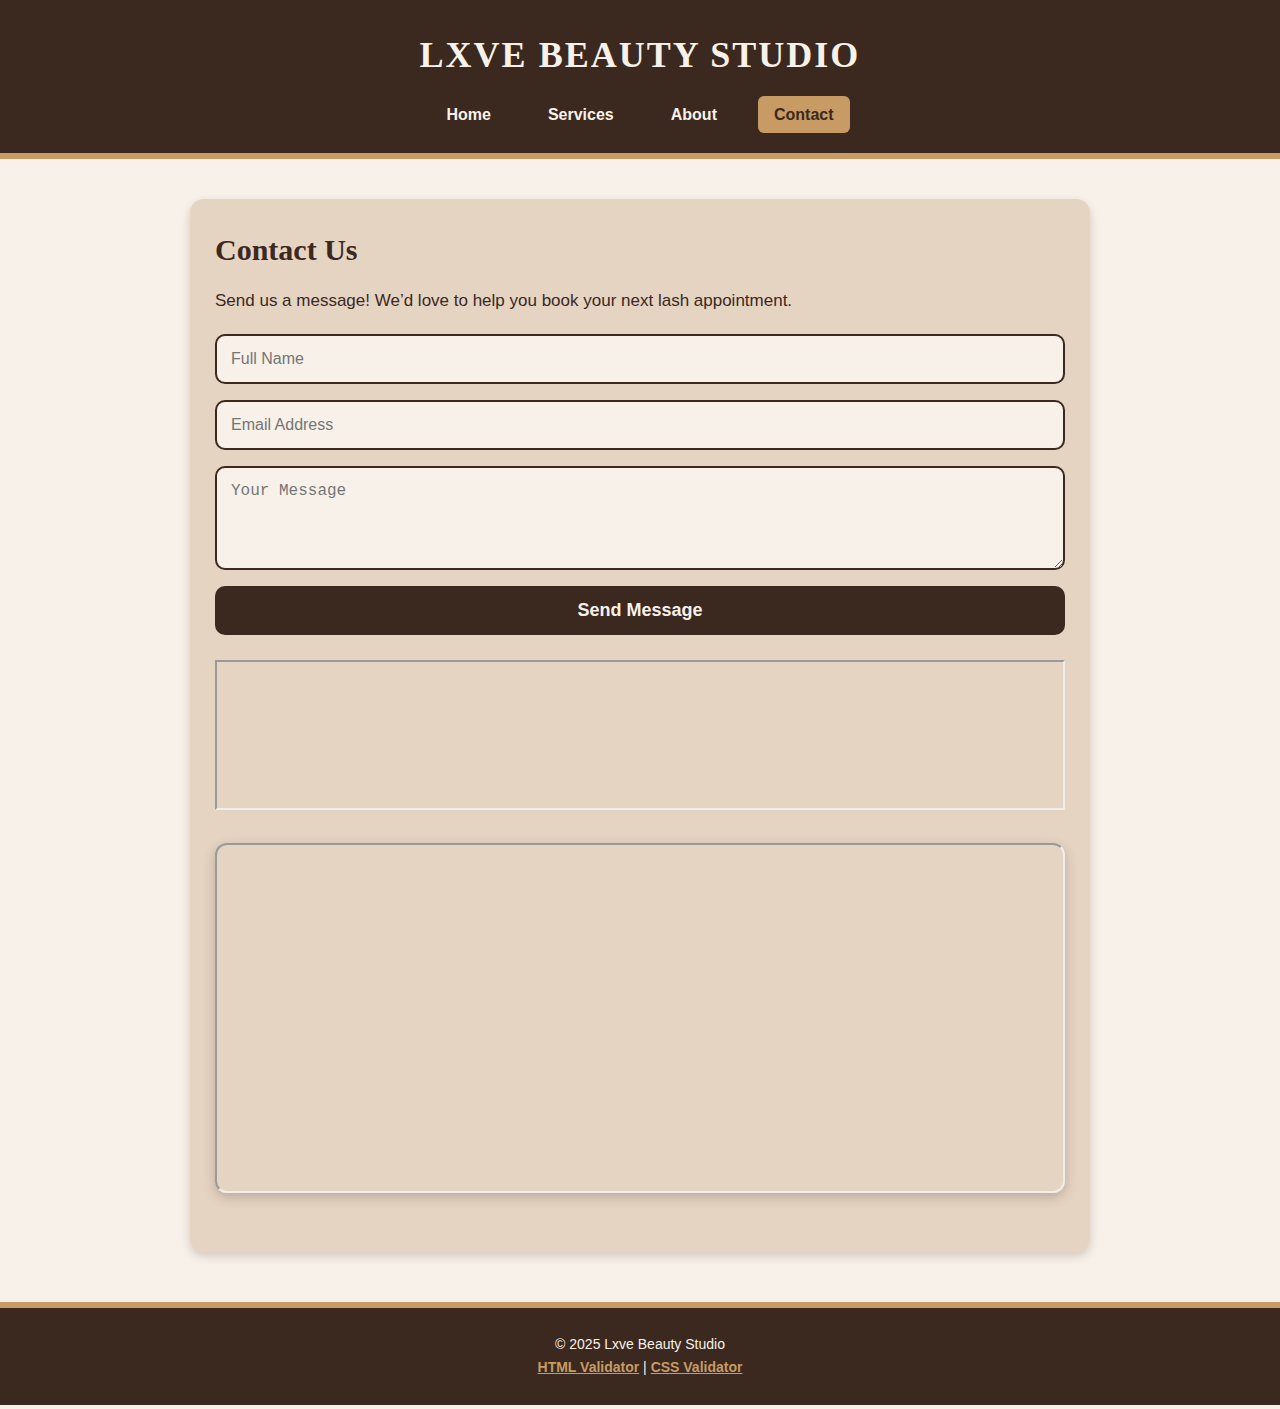
<file: contact.html>
<!DOCTYPE html>
<html lang="en">
<head>
    <meta charset="UTF-8">
    <meta name="viewport" content="width=device-width, initial-scale=1.0">
    <title>Contact | Lxve Beauty Studio</title>
    <link rel="stylesheet" href="style.css">
</head>

<body>

<header>
    <h1 class="logo">LXVE BEAUTY STUDIO</h1>
    <nav>
        <ul>
            <li><a href="index.html">Home</a></li>
            <li><a href="services.html">Services</a></li>
            <li><a href="about.html">About</a></li>
            <li><a class="active" href="contact.html">Contact</a></li>
        </ul>
    </nav>
</header>

<main>
    <h2>Contact Us</h2>
    <p>Send us a message! We’d love to help you book your next lash appointment.</p>

    <form>
        <input type="text" placeholder="Full Name" required>
        <input type="email" placeholder="Email Address" required>
        <textarea placeholder="Your Message" rows="4" required></textarea>
        <button type="submit">Send Message</button>
    </form>

    <!-- Music -->
    <div class="music-player" style="margin: 25px 0;">
        <iframe 
            width="100%" 
            height="150"
            src="https://www.youtube.com/embed/Q4n2Bc06fJk"
            allow="autoplay; encrypted-media"
            allowfullscreen>
        </iframe>
    </div>

    <!-- Working Lash Video -->
    <div class="video-container">
        <iframe 
            src="https://www.youtube.com/embed/GZy-K1YLTKo"
            allowfullscreen>
        </iframe>
    </div>
</main>

<footer>
    © 2025 Lxve Beauty Studio  
    <br><a href="https://validator.w3.org/">HTML Validator</a> |
    <a href="https://jigsaw.w3.org/css-validator/">CSS Validator</a>
</footer>

</body>
</html>
</file>
<file: style.css>
/* ======================================
   Lxve Beauty Studio - Brown Theme CSS
   Author: God’Iss Love Stone
   ====================================== */

/* -------- Reset -------- */
* {
    margin: 0;
    padding: 0;
    box-sizing: border-box;
}

/* -------- Color Palette (Brown Theme) --------
   mocha      #5c4033
   espresso   #3b281e
   caramel    #c79b63
   cream      #f8f1e9
   tan        #e6d4c3
------------------------------------------------ */
:root {
    --espresso: #3b281e;
    --mocha: #5c4033;
    --caramel: #c79b63;
    --cream: #f8f1e9;
    --tan: #e6d4c3;
}

/* -------- Global -------- */
body {
    font-family: 'Montserrat', sans-serif;
    background-color: var(--cream);
    color: var(--espresso);
    line-height: 1.7;
    font-size: 16px;
}

/* -------- Header -------- */
header {
    background-color: var(--espresso);
    color: var(--cream);
    padding: 25px 15px;
    text-align: center;
    border-bottom: 6px solid var(--caramel);
}

.logo {
    font-family: 'Playfair Display', serif;
    font-size: 36px;
    font-weight: 700;
    letter-spacing: 2px;
}

/* -------- Navigation -------- */
nav ul {
    list-style: none;
    display: flex;
    justify-content: center;
    margin-top: 15px;
    gap: 25px;
}

nav a {
    text-decoration: none;
    color: var(--cream);
    font-weight: 600;
    padding: 10px 16px;
    border-radius: 6px;
    transition: 0.3s;
}

nav a:hover,
nav a.active {
    background-color: var(--caramel);
    color: var(--espresso);
}

/* -------- Main Content -------- */
main {
    width: 90%;
    max-width: 900px;
    margin: 40px auto;
    background-color: var(--tan);
    padding: 25px;
    border-radius: 14px;
    box-shadow: 0 4px 10px rgba(60, 40, 30, 0.2);
}

h2 {
    font-family: 'Playfair Display', serif;
    font-size: 30px;
    color: var(--espresso);
    margin-bottom: 12px;
}

p {
    margin-bottom: 18px;
    font-size: 17px;
    color: var(--espresso);
}

/* -------- Images -------- */
.hero-img {
    width: 100%;
    border-radius: 12px;
    margin: 20px 0;
    box-shadow: 0 3px 10px rgba(59, 40, 30, 0.25);
}

/* -------- Video -------- */
.video-container {
    position: relative;
    width: 100%;
    margin: 25px 0;
}

.video-container iframe {
    width: 100%;
    height: 350px;
    border-radius: 12px;
    box-shadow: 0 4px 12px rgba(59, 40, 30, 0.25);
}

/* -------- Forms -------- */
form {
    display: flex;
    flex-direction: column;
    gap: 16px;
    margin-bottom: 25px;
}

input, textarea {
    padding: 14px;
    border-radius: 10px;
    border: 2px solid var(--espresso);
    background-color: var(--cream);
    font-size: 16px;
}

textarea {
    resize: vertical;
}

button {
    padding: 14px;
    background-color: var(--espresso);
    color: var(--cream);
    font-weight: bold;
    font-size: 18px;
    border: none;
    border-radius: 10px;
    cursor: pointer;
    transition: 0.3s;
}

button:hover {
    background-color: var(--caramel);
    color: var(--espresso);
}

/* -------- Footer -------- */
footer {
    background-color: var(--espresso);
    color: var(--cream);
    text-align: center;
    padding: 25px;
    margin-top: 50px;
    border-top: 6px solid var(--caramel);
    font-size: 14px;
}

footer a {
    color: var(--caramel);
    font-weight: bold;
}
</file>
